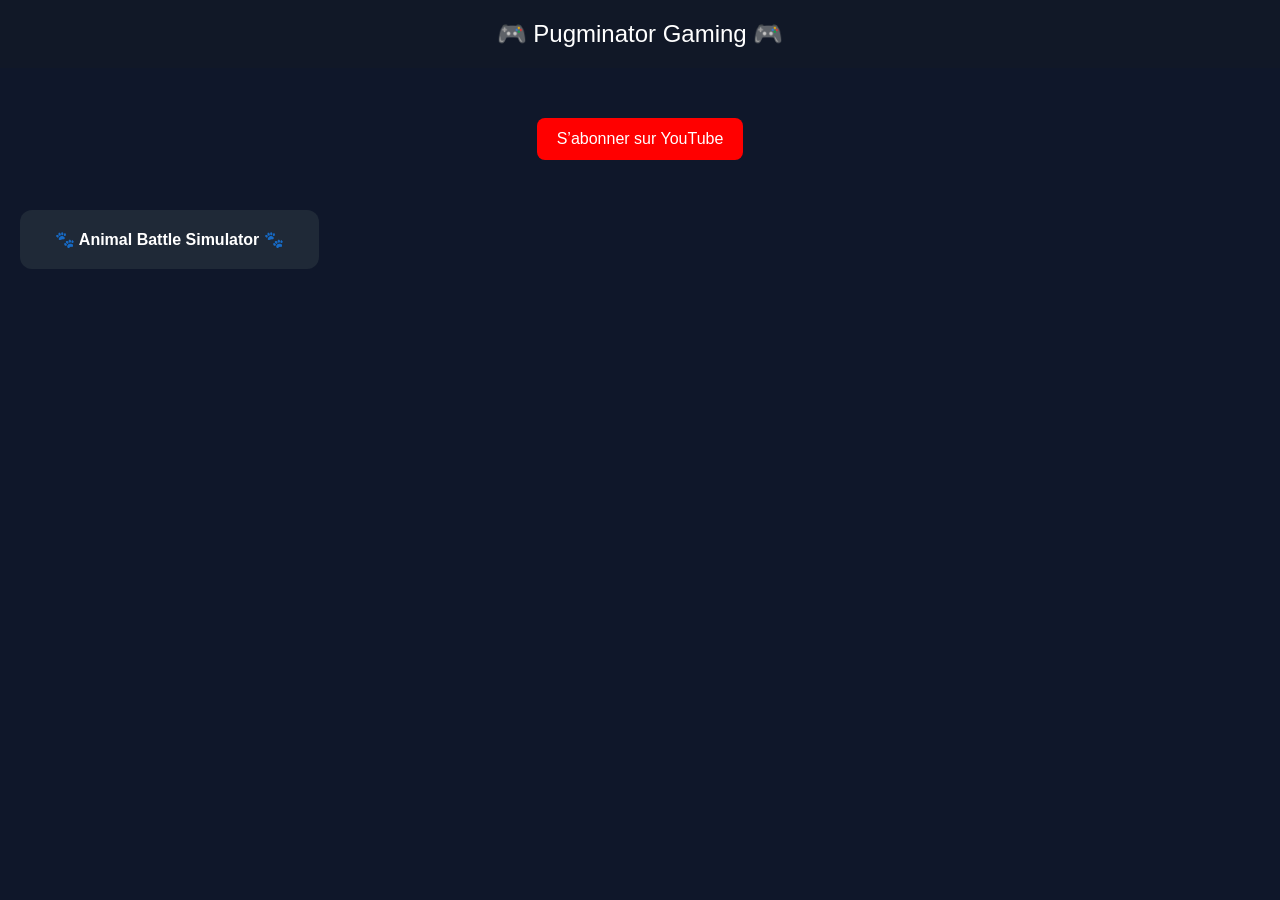
<file: index.html>
<!DOCTYPE html>
<html lang="fr">
<head>
  <meta charset="UTF-8" />
  <meta name="viewport" content="width=device-width, initial-scale=1.0"/>
  <title>🎮 Pugminator Gaming 🎮</title>

  <style>
    body {
      margin: 0;
      font-family: Arial, sans-serif;
      background: #0f172a;
      color: white;
    }

    header {
      padding: 20px;
      text-align: center;
      font-size: 24px;
      background: #111827;
    }

    .container {
      padding: 20px;
    }

    .grid {
      display: grid;
      grid-template-columns: repeat(4, 1fr);
      gap: 15px;
    }

    /* Responsive */
    @media (max-width: 1000px) {
      .grid {
        grid-template-columns: repeat(3, 1fr);
      }
    }

    @media (max-width: 700px) {
      .grid {
        grid-template-columns: repeat(2, 1fr);
      }
    }

    @media (max-width: 450px) {
      .grid {
        grid-template-columns: repeat(1, 1fr);
      }
    }

    .tile {
      background: #1f2937;
      padding: 20px;
      border-radius: 12px;
      text-align: center;
      text-decoration: none;
      color: white;
      transition: transform 0.2s, background 0.2s;
      font-weight: bold;
    }

    .tile:hover {
      transform: scale(1.05);
      background: #374151;
    }
	
	.btnYT {
	  display: inline-block;
	  margin-top: 20px;
	  padding: 12px 20px;
	  background: red;
	  color: white;
	  text-decoration: none;
	  border-radius: 8px;
	  transition: 0.3s;
	}

	.btnYT:hover {
	  background: darkred;
	  transform: scale(1.05);
	}
	
	.centerDiv {
	  display: flex;
	  justify-content: center;
	  align-items: center;
	  margin: 30px 0;
	}
  </style>
</head>

<body>

<header>
  🎮 Pugminator Gaming 🎮
</header>

  <div class="centerDiv">
	<a class="btnYT" href="http://www.youtube.com/@Pugminator?sub_confirmation=1" target="_blank">
      S’abonner sur YouTube
    </a>
  </div>
<div class="container">
  <div class="grid">

    <a class="tile" href="animals.html" target="_blank">🐾 Animal Battle Simulator 🐾</a>
    <!--<a class="tile" href="https://example.com/game2" target="_blank">Jeu 2</a>
    <a class="tile" href="https://example.com/game3" target="_blank">Jeu 3</a>
    <a class="tile" href="https://example.com/game4" target="_blank">Jeu 4</a>

    <a class="tile" href="https://example.com/game5" target="_blank">Jeu 5</a>
    <a class="tile" href="https://example.com/game6" target="_blank">Jeu 6</a>
    <a class="tile" href="https://example.com/game7" target="_blank">Jeu 7</a>
    <a class="tile" href="https://example.com/game8" target="_blank">Jeu 8</a>-->

  </div>
</div>

</body>
</html>
</file>
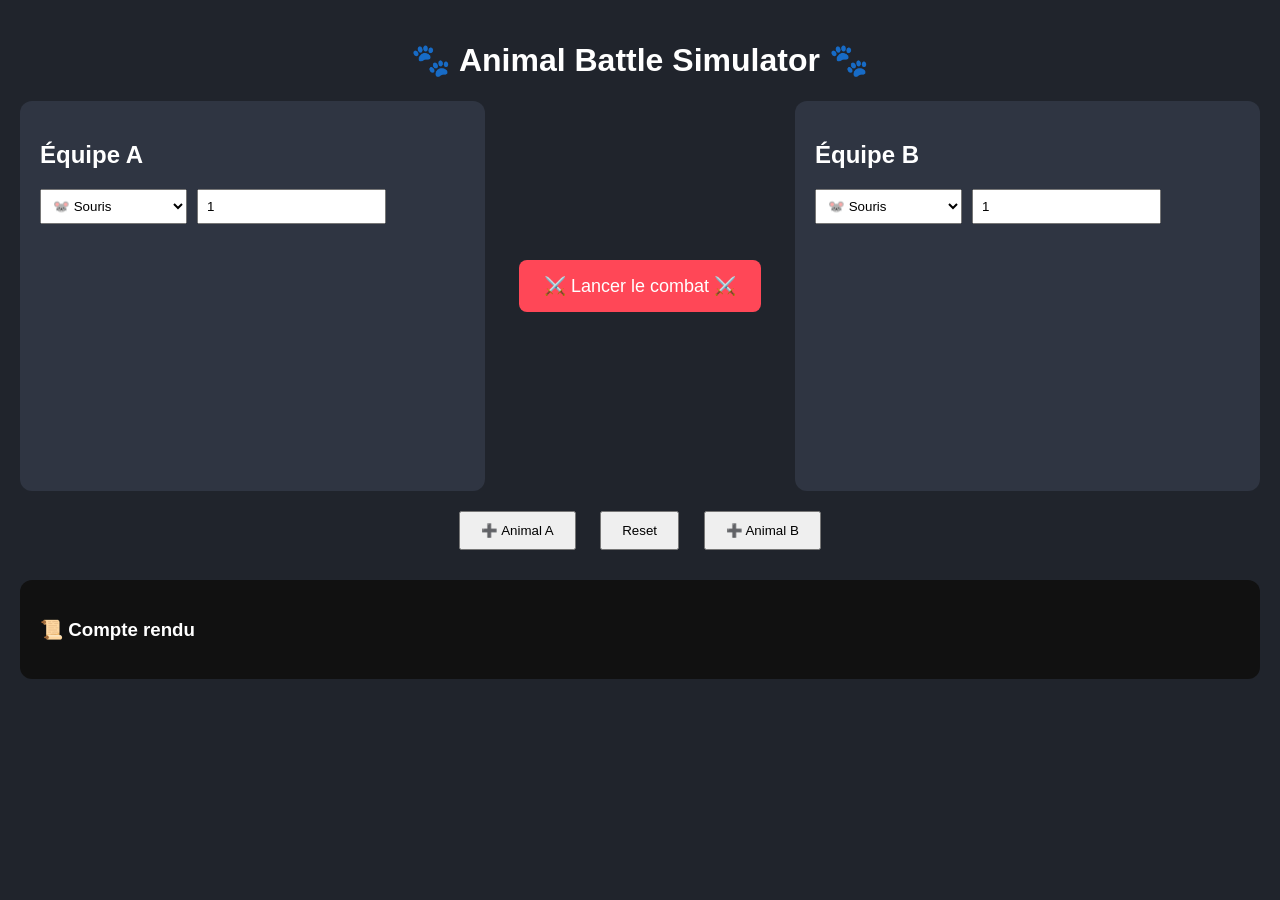
<file: animals.html>
<!DOCTYPE html>
<html lang="fr">
<head>
    <meta charset="UTF-8">
    <title>Animal Battle Simulator</title>
    <link rel="stylesheet" href="animals.css">
</head>
<body>

    <h1>🐾 Animal Battle Simulator 🐾</h1>

    <div class="battlefield">

        <div class="team" id="teamA">
            <h2>Équipe A</h2>
            <div class="animals"></div>
        </div>

        <div class="center">
            <button id="fightBtn">⚔️ Lancer le combat ⚔️</button>
            <div id="result"></div>
        </div>

        <div class="team" id="teamB">
            <h2>Équipe B</h2>
            <div class="animals"></div>
        </div>

    </div>

    <div class="controls">
        <button onclick="addAnimal('A')">➕ Animal A</button>
		<button onclick="resetTeams()">Reset</button>
        <button onclick="addAnimal('B')">➕ Animal B</button>
    </div>

    <div class="console">
        <h3>📜 Compte rendu</h3>
        <div id="log"></div>
    </div>

    <script src="animals.js"></script>
</body>
</html>
</file>
<file: animals.css>
body{
    margin:0;
    padding:20px;
    font-family:Arial, sans-serif;
    background:#20242c;
    color:white;
}

h1{
    text-align:center;
}

.battlefield{
    display:flex;
    justify-content:space-between;
    align-items:center;
    gap:30px;
    margin-top:20px;
}

.team{
    flex:1;
    background:#2f3542;
    padding:20px;
    border-radius:12px;
    min-height:350px;
}

.center{
    width:250px;
    text-align:center;
}

#fightBtn{
    padding:15px 25px;
    font-size:18px;
    cursor:pointer;
    border:none;
    border-radius:8px;
    background:#ff4757;
    color:white;
}

#fightBtn:hover{
    background:#ff6b81;
}

.animal-row{
    display:flex;
    gap:10px;
    margin-bottom:10px;
}

select,input{
    padding:8px;
}

.controls{
    text-align:center;
    margin-top:20px;
}

.controls button{
    margin:0 10px;
    padding:10px 20px;
}

.console{
    margin-top:30px;
    background:#111;
    padding:20px;
    border-radius:12px;
}

#log{
    white-space:pre-line;
    color:#6eff6e;
    font-family:monospace;
}

#result{
    margin-top:20px;
    font-size:22px;
    font-weight:bold;
}
</file>
